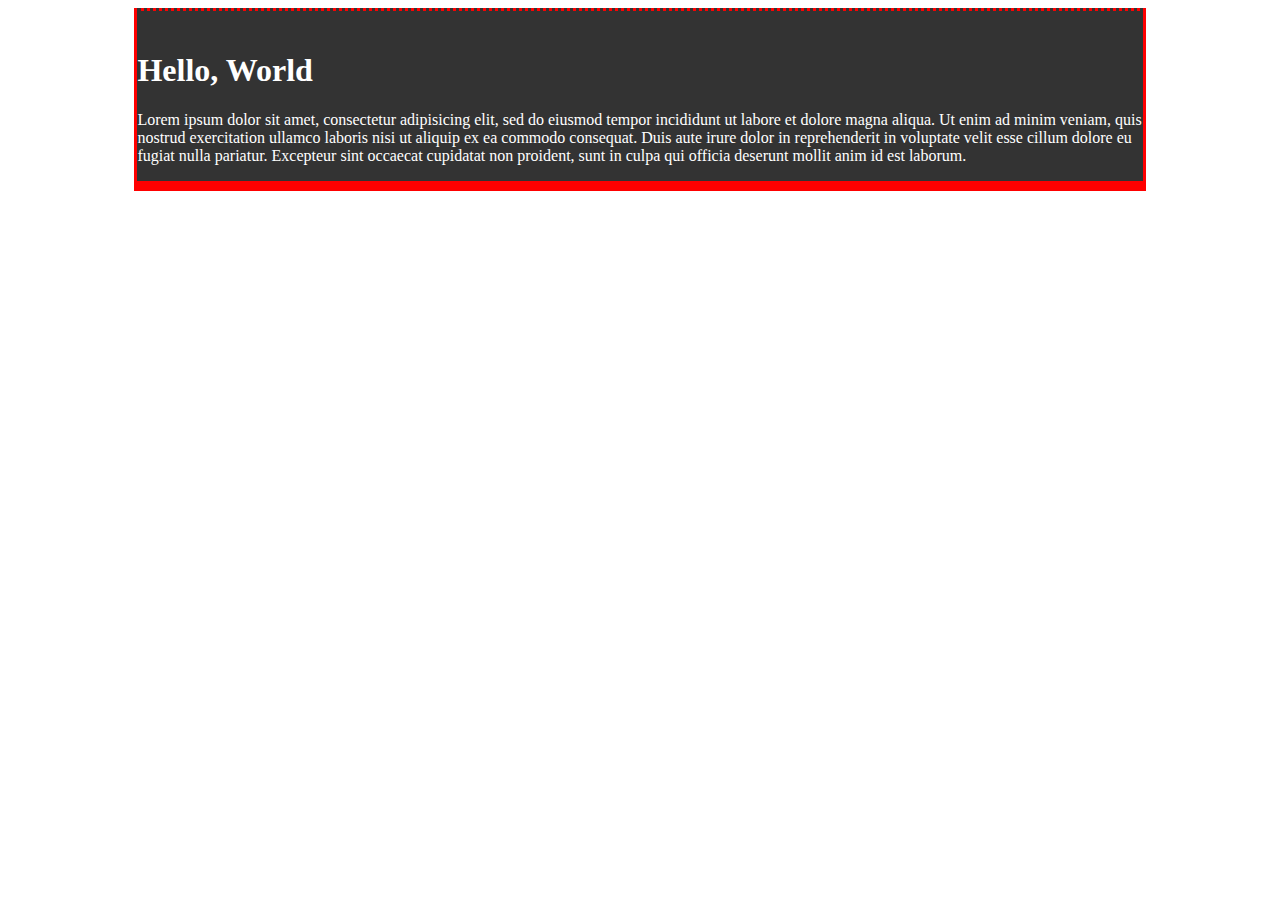
<file: innovate/cheatsheet.html>
<!DOCTYPE html>
<html lang="en" dir="ltr">
  <head>

    <link rel="stylesheet" type="text/css" href="css/style.css">

    <meta charset="utf-8">
    <title>CSS cheatsheet</title>
  </head>
  <body>
    <div class="container">
  <div class="box-1">  <h1>Hello, World</h1>
    <p>Lorem ipsum dolor sit amet, consectetur adipisicing elit, sed do eiusmod tempor incididunt ut labore et dolore magna aliqua. Ut enim ad minim veniam, quis nostrud exercitation ullamco laboris nisi ut aliquip ex ea commodo consequat. Duis aute irure dolor in reprehenderit in voluptate velit esse cillum dolore eu fugiat nulla pariatur. Excepteur sint occaecat cupidatat non proident, sunt in culpa qui officia deserunt mollit anim id est laborum.</p></div></div>
  </body>
</html>
</file>
<file: innovate/css/style.css>
.body {

  color:white;
  font-size: 12px;
  line-height: 1.6em;
  margin:0;
  font-family: Ariel, Helvetica, sans-serif;
}

will {
  background-color:orange;
  color:white;
  line-height:1.6em;
  margin:0;

}

.container{
  width:80%;
  margin:auto;
}
.box-1{
  background-color:#333;
  color:white;
  border-right:5px red solid;
  border-left: 5px red solid;
  border-top: 5px red solid;
  border-bottom: 5px red solid;
  /* Same as above */
  border: 5px red solid;
  border-width: 3px;
  border-bottom-width:10px;
  border-top-style:dotted;

  padding-top:20px;

}

.box-1 h1{
  font-family:tahoma;
}
.row1, .row2 {
   display: flex;
   flex-direction: row;
</file>
